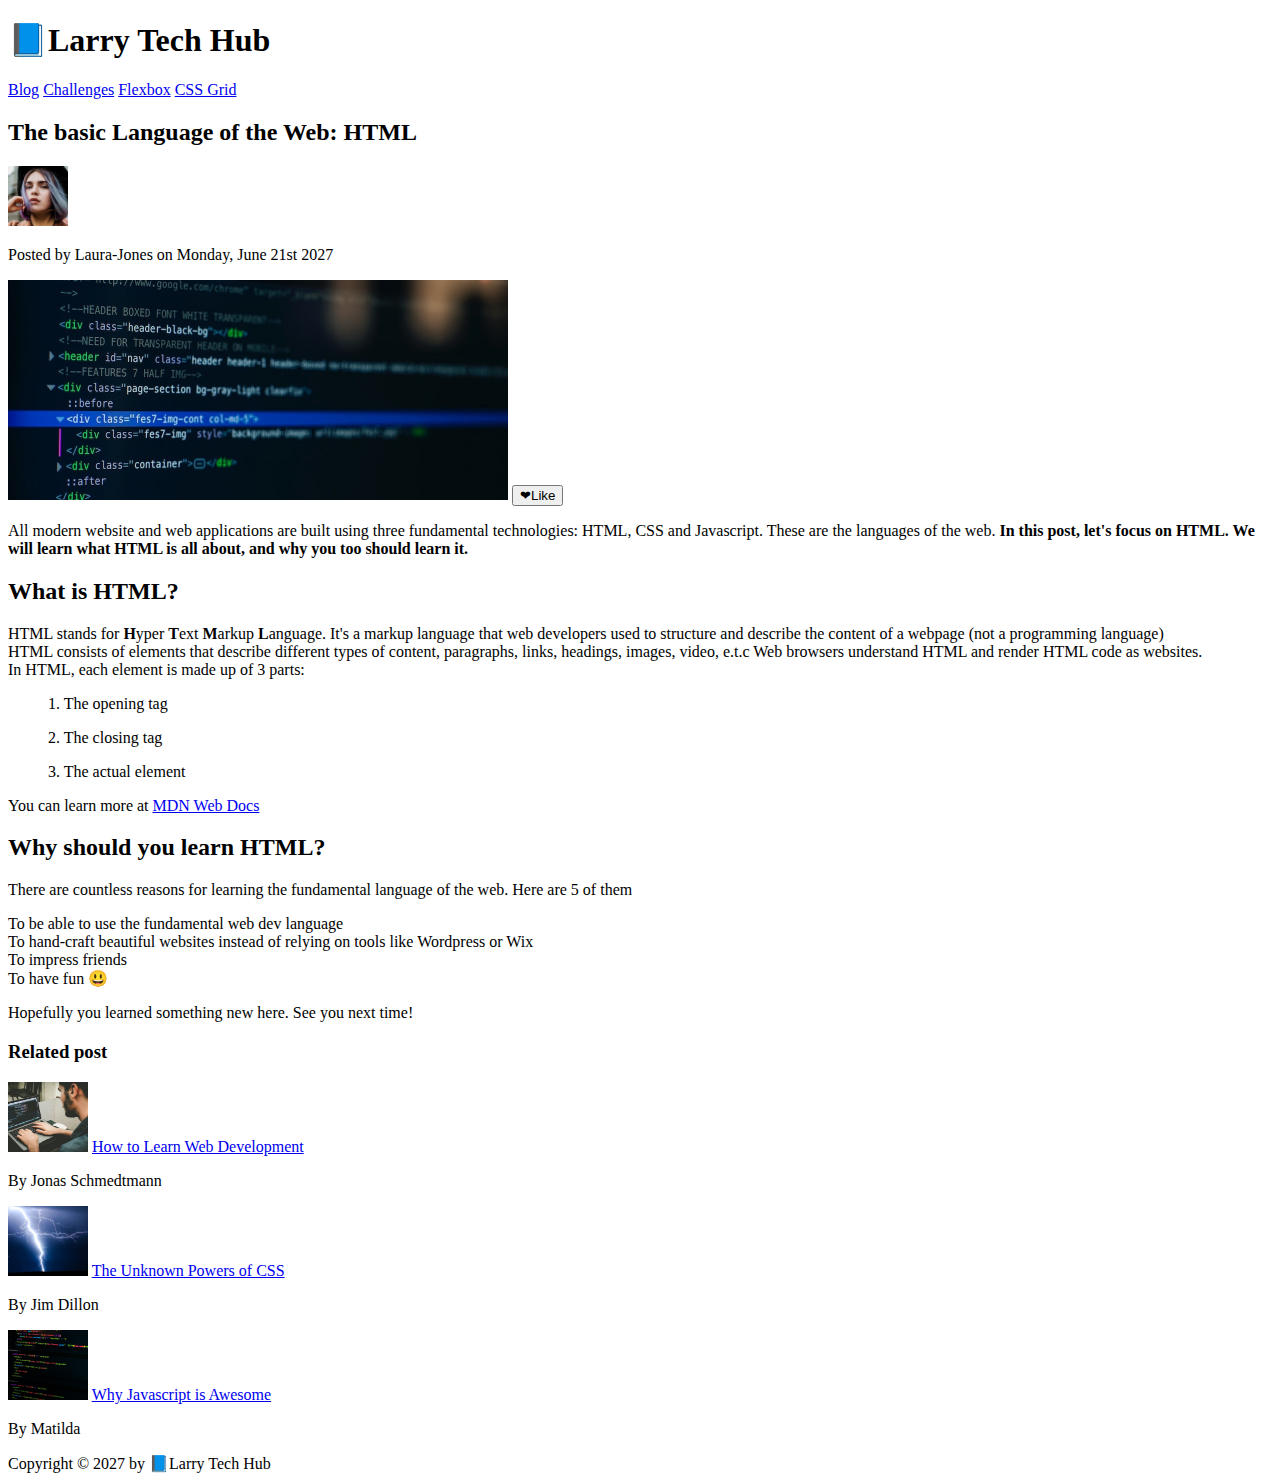
<file: index.html>
<!DOCTYPE html>
<html lang="en">

<head>
    <meta charset="UTF-8">
    <meta name="viewport" content="width=device-width, initial-scale=1.0">
    <meta name="description" content="Learn the basic concept of Web: HTML">
    <title>📘Larry Tech Hub</title>
</head>

<body>
    <h1>📘Larry Tech Hub</h1>
    <header>
        <nav>
            <a href="#">Blog</a>
            <a href="#">Challenges</a>
            <a href="#">Flexbox</a>
            <a href="#">CSS Grid</a>
        </nav>
    </header>
</body>
<main>
    <h2>The basic Language of the Web: HTML</h1>
        <img src="./img/laura-jones.jpg" alt="This is laura-jones image" width="60" height="60">
        <p>Posted by Laura-Jones on Monday, June 21st 2027</p>
        <img src="./img/post-img.jpg" alt="html image" width="500" height="220">
        <button>❤Like</button>
        <p>All modern website and web applications are built using three fundamental technologies: HTML, CSS and
            Javascript. These are the languages of the web. <b> In this post, let's focus on HTML. We will learn what
                HTML is all about, and why you too should learn it.</b> </p>
        <h2>What is HTML?</h2>
        <p>HTML stands for <strong>H</strong>yper <strong>T</strong>ext <strong>M</strong>arkup
            <strong>L</strong>anguage. It's a markup language that web developers used to structure and describe the
            content of a webpage (not a programming language) <br> HTML consists of elements that describe different
            types of content, paragraphs, links, headings, images, video, e.t.c Web browsers understand HTML and render
            HTML code as websites. <br> In HTML, each element is made up of 3 parts:</b></p>
        <ol>1. The opening tag</ol>
        <ol>2. The closing tag</ol>
        <ol>3. The actual element</ol>
        <p>You can learn more at <a href="#">MDN Web Docs</a></p>
        <h2>Why should you learn HTML?</h2>
        <p>There are countless reasons for learning the fundamental language of the web. Here are 5 of them</p>
        <li>To be able to use the fundamental web dev language</li>
        <li>To hand-craft beautiful websites instead of relying on tools like Wordpress or Wix</li>
        <li>To impress friends</li>
        <li>To have fun 😃</li>
        <p>Hopefully you learned something new here. See you next time!</p>
        <h3>Related post</h3>

        <li><img src="./img/related-1.jpg" alt="computer programmer" width="80" height="70"> <a href="#">How to Learn
            Web Development</a>
        <p>By Jonas Schmedtmann</p></li>

        <li><img src="./img/related-2.jpg" alt="The Unknown Powers of CSS" width="80" height="70"> <a href="#">The
            Unknown Powers of CSS</a>
        <p>By Jim Dillon</p></li>

        <li><img src="./img/related-3.jpg" alt="Why Javascript is Awesome" width="80" height="70"> <a href="#">Why
            Javascript is Awesome</a>
        <p>By Matilda</p></li>
</main>
<footer>Copyright © 2027 by 📘Larry Tech Hub</footer>

</html>
</file>
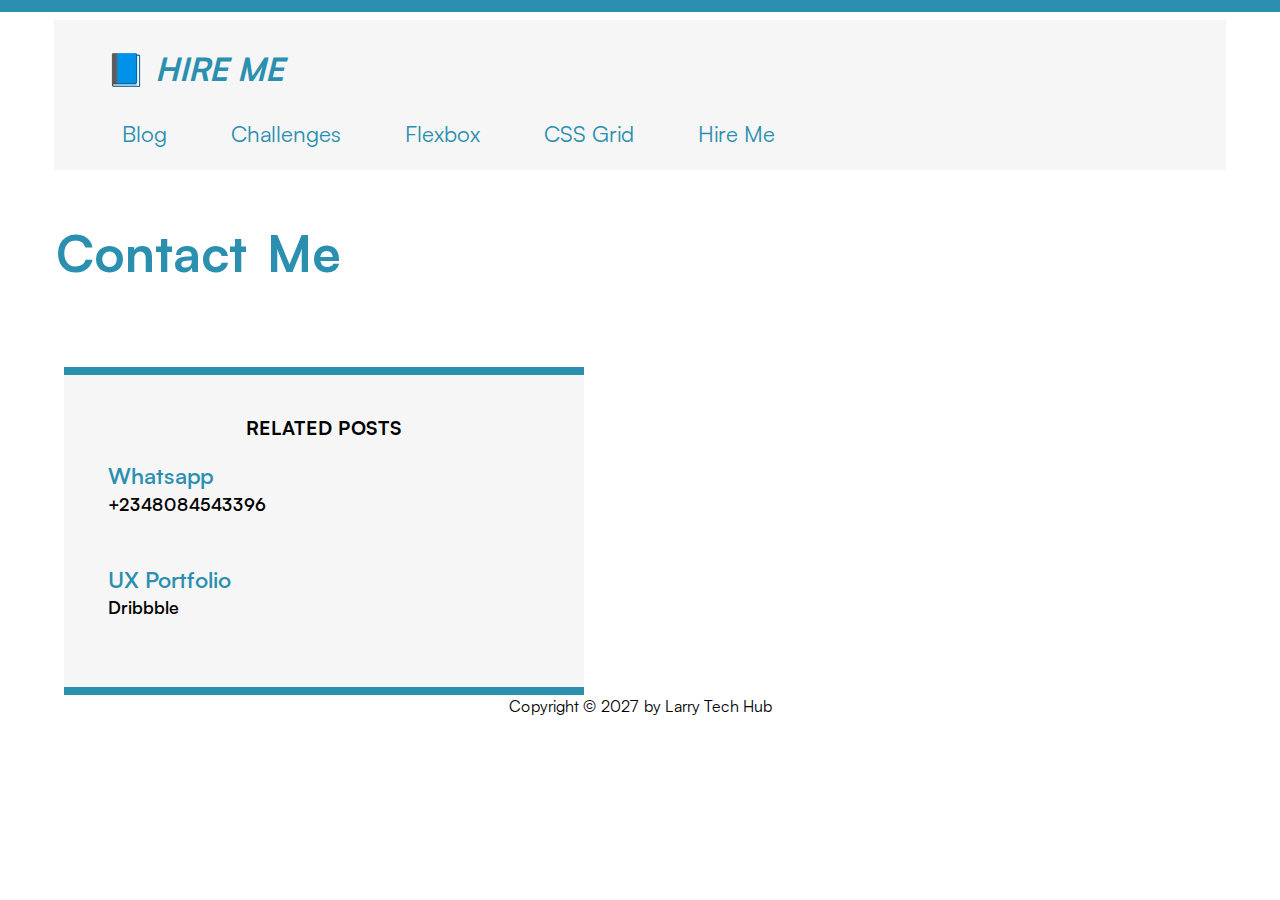
<file: contact.html>
<!DOCTYPE html>
<html lang="en">

<head>
    <meta charset="UTF-8">
    <meta name="viewport" content="width=device-width, initial-scale=1.0">
    <meta name="description" content="Learn the basic concept of Web: HTML">
    <link rel="stylesheet" href="style.css">
    <title>📘 Contact</title>
</head>

<body>
    <header>
        <h2 id="title">📘 <i>Hire Me</i></h2>
        <nav>
            <ul>
                <li><a href="index.html">Blog</a></li>
                <li><a href="#">Challenges</a></li>
                <li><a href="#">Flexbox</a></li>
                <li><a href="#">CSS Grid</a></li>
                <li><a href="contact.html">Hire Me</a></li>
            </ul>
        </nav>
    </header>
    <div class="main">
        <h1 class="heading">Contact Me</h1>
        <div class="post-container">
            <h3 class="post-heading">Related posts</h3>

            <div class="post">
               <a href="#">Whatsapp</a>
                <p>+2348084543396</p>
            </div>
            <div class="post">
            <a href="https://dribbble.com/lanre_segun">UX Portfolio</a>
                <p>Dribbble</p>
            </div>
        </div>
    </div>
    <span id="end">Copyright © 2027 by Larry Tech Hub</span>
</body>
</html>
</file>
<file: style.css>
html {
    align-items: center;
    border-top: 0.8rem solid rgb(43, 143, 176);
    position: relative;
    /* justify-content: center; */
}

body {
    display: grid;
    place-items: center;
    padding: 0;
    font-family: 'satoshi-variable';
}

@font-face {
    font-family: 'satoshi-variable';
    src: url(./TTF/satoshi-variable.ttf) format('truetype'),
}
    
@font-face {
    font-family: 'satoshi-variable-italic';
    src: url(./TTF/satoshi-variable-italic.ttf) format('truetype');
}


header {
    background-color: #f6f6f6;
    margin-top: 0px;
    padding: 0.1rem 0 1.4rem 3.2rem;
    justify-content: space-between;
    color: rgb(43, 143, 176);
    width: 70rem;
}

.main {
    width: 73rem;
    display: block;
    /* border: 1px solid black ; */
    position: relative;
    /* justify-content: center; */
}

.hero-section {
    object-fit: cover;
    width: 100%;
    height: 100%;
    margin-bottom: 1rem;
}

#title {
    font-size: 2rem;
    text-transform: uppercase;
}

nav ul {
    list-style: none;
    margin: 0;
    padding: 0;
    display: flex;
}

nav ul li {
    margin-right: 2rem;
}

nav ul li a {
    text-decoration: none;
    color: rgb(43, 143, 176);
    font-size: 1.4rem;
    padding: 1rem;
}

nav ul li a:hover {
    text-decoration: none;
    color: white;
    background-color: rgb(43, 143, 176);
    font-size: 1.4rem;
    transition:ease-out;
    transition-duration: 0.5s;
}


.heading {
    font-size: 3.2rem;
    color: rgb(43, 143, 176);
    margin-top: 3rem;
    margin-bottom: 2rem;
    text-align: justify;
    word-spacing: 0.4rem;
}


.sub-heading {
    font-size: 24px;
    margin-top: 28px;
    color: rgb(43, 143, 176)
}

.author {
    font-size: 1rem;
    margin-bottom: 20px;
    font-style: italic;
}

.profile-image {
    margin-bottom: 0;
    width: 4rem;
}

img {
    max-width: 100%;
    height: auto;
}

.article {
    line-height: 1.8rem;
    margin-top: 1.2rem;
    font-size: 1.4rem;
    text-align: justify;
}

.article-list {
    line-height: 1.4rem;
    margin-top: 10px;
    margin-bottom: 10px;
    margin-left: 45px;
    font-size: 1.2rem;
}

.article li {
    line-height: 1.4rem;
    margin-top: 10px;
    margin-bottom: 10px;
    font-size: 1.2rem;
}


.article a {
    text-decoration: none;
    color: rgb(43, 143, 176)
}


.post-container {
    background-color: #f6f6f6;
    padding: 20px;
    width: 30rem;
    margin-top: 5rem;
    margin-left: 0.5rem;
    margin-right: 0.5rem;
    justify-content: center;
    border-top: 0.5rem solid rgb(43, 143, 176);
    border-bottom: 0.5rem solid rgb(43, 143, 176);
}

#tag {
    position: absolute;
    font-size: 1.6rem;
    color: black;
    background-color: yellow;
    text-transform: uppercase;
    font-weight: 900;
    padding: 0.6rem 1.4rem 0.6rem 1.4rem;
    margin: 4px;
    top: 0;
    right: -3%;
}

.post {
    padding-left: 5%;
    padding-right: 5%;
}

.post-heading {
    text-align: center;
    text-transform: uppercase;
    margin-top: 20px;
    font-size: 1.2rem;
}

.post-container a{
    text-decoration: none;
    font-size: 1.4rem;
    font-weight: 600;
    color: rgb(43, 143, 176);
}

.post img {
    width: 4.5rem;
}

.post-container p{
    font-size: 1.1rem;
    font-weight: 600;
    margin-bottom: 1rem;
    margin-top: 0.1rem;
    padding-bottom: 2rem;
}

#end {
    text-align: left;
    display: inline;
    left: 0%;
    bottom: 0%;
}

#like {
    position: absolute;
    font-size: 1.6rem;
    color: black;
    background-color: #f6f6f6;
    border: 0.1rem solid rgba(195, 195, 195, 0.737);
    padding: 0.8rem 1.8rem 0.8rem 1.8rem;
    box-shadow: 0,1rem;
    margin: 3rem;
    top: 92%;
    right: 0%;
}
</file>
